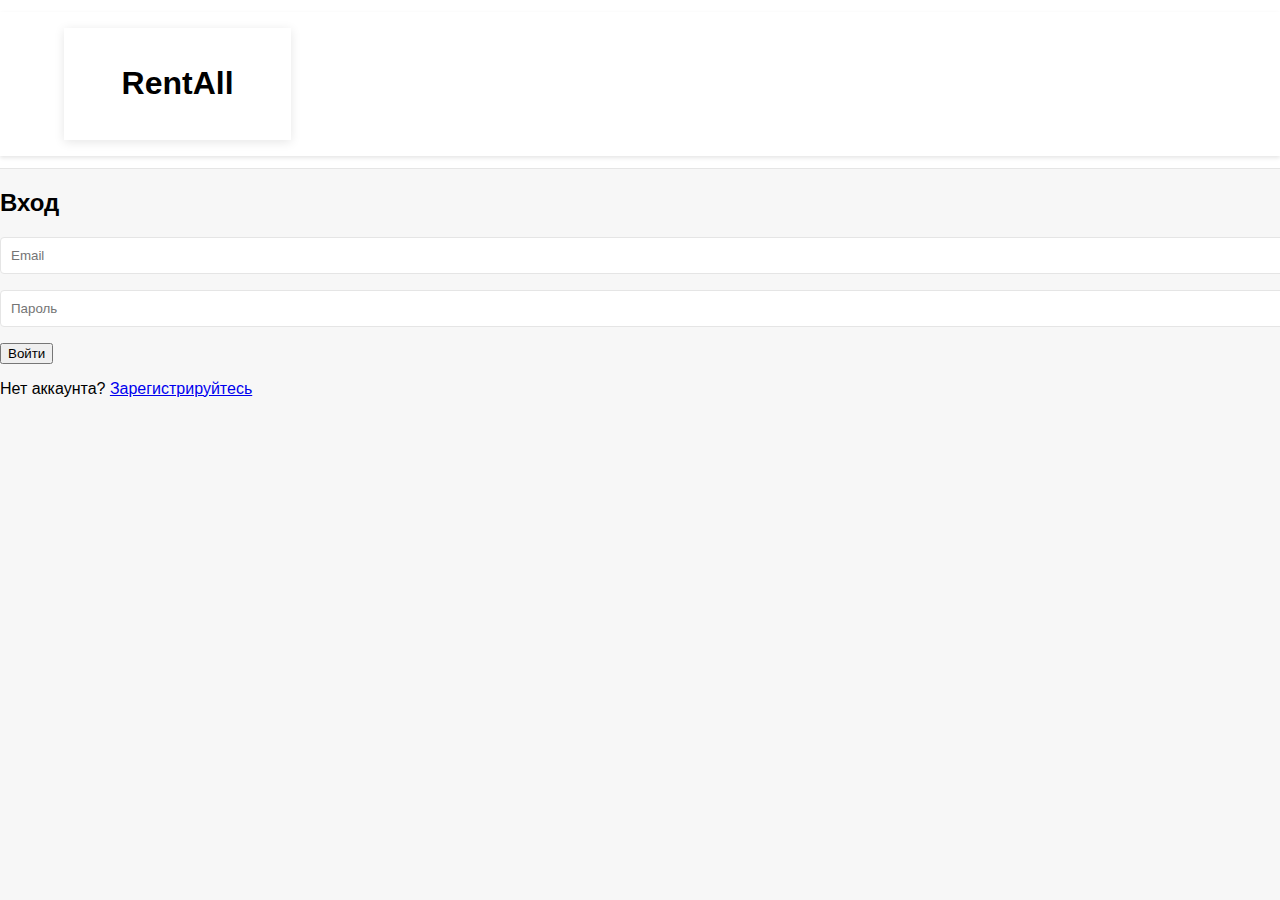
<file: login.html>
<!DOCTYPE html>
<html lang="ru">
<head>
    <meta charset="UTF-8">
    <meta name="viewport" content="width=device-width, initial-scale=1.0">
    <title>RentAll - Вход</title>
    <link rel="stylesheet" href="style.css">
</head>
<body>
    <header>
        <nav>
            <div class="nav-container">
                <h1>RentAll</h1>
                <ul class="nav-links" id="navLinks"></ul>
            </div>
        </nav>
    </header>

    <main>
        <div class="auth-container">
            <form id="loginForm" class="auth-form">
                <h2>Вход</h2>
                <input type="email" id="loginEmail" placeholder="Email" required>
                <input type="password" id="loginPassword" placeholder="Пароль" required>
                <div id="loginError" class="error-message"></div>
                <button type="submit">Войти</button>
                <p>Нет аккаунта? <a href="register.html">Зарегистрируйтесь</a></p>
            </form>
        </div>
    </main>

    <script type="module">
        import { handleLogin } from './auth.js';
        
        document.getElementById('loginForm').addEventListener('submit', async (e) => {
            e.preventDefault();
            const email = document.getElementById('loginEmail').value;
            const password = document.getElementById('loginPassword').value;
            await handleLogin(email, password);
        });
    </script>
</body>
</html>
</file>
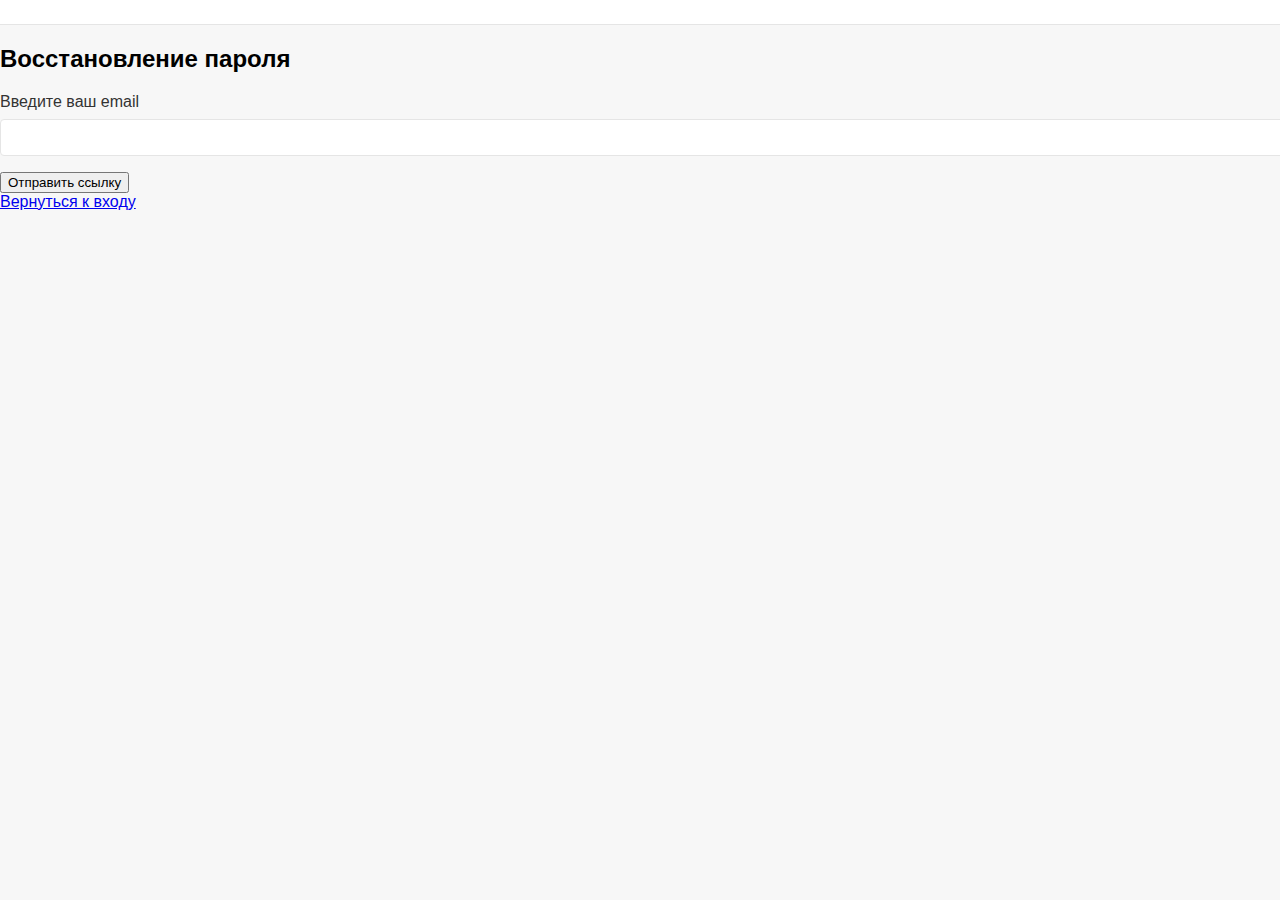
<file: password-reset.html>
<!DOCTYPE html>
<html lang="ru">
<head>
    <meta charset="UTF-8">
    <meta name="viewport" content="width=device-width, initial-scale=1.0">
    <title>RentAll - Восстановление пароля</title>
    <link rel="stylesheet" href="style.css">
</head>
<body>
    <header>
        <!-- Навигация как в других файлах -->
    </header>

    <main>
        <div class="auth-container">
            <form id="passwordResetForm" class="auth-form">
                <h2 class="form-title">Восстановление пароля</h2>
                <div class="form-group">
                    <label>Введите ваш email</label>
                    <input type="email" id="resetEmail" required>
                </div>
                <div class="error-message" id="resetError"></div>
                <button type="submit">Отправить ссылку</button>
                <div class="toggle-form">
                    <a href="login.html">Вернуться к входу</a>
                </div>
            </form>
        </div>
    </main>

    <script type="module" src="auth.js"></script>
</body>
</html>
</file>
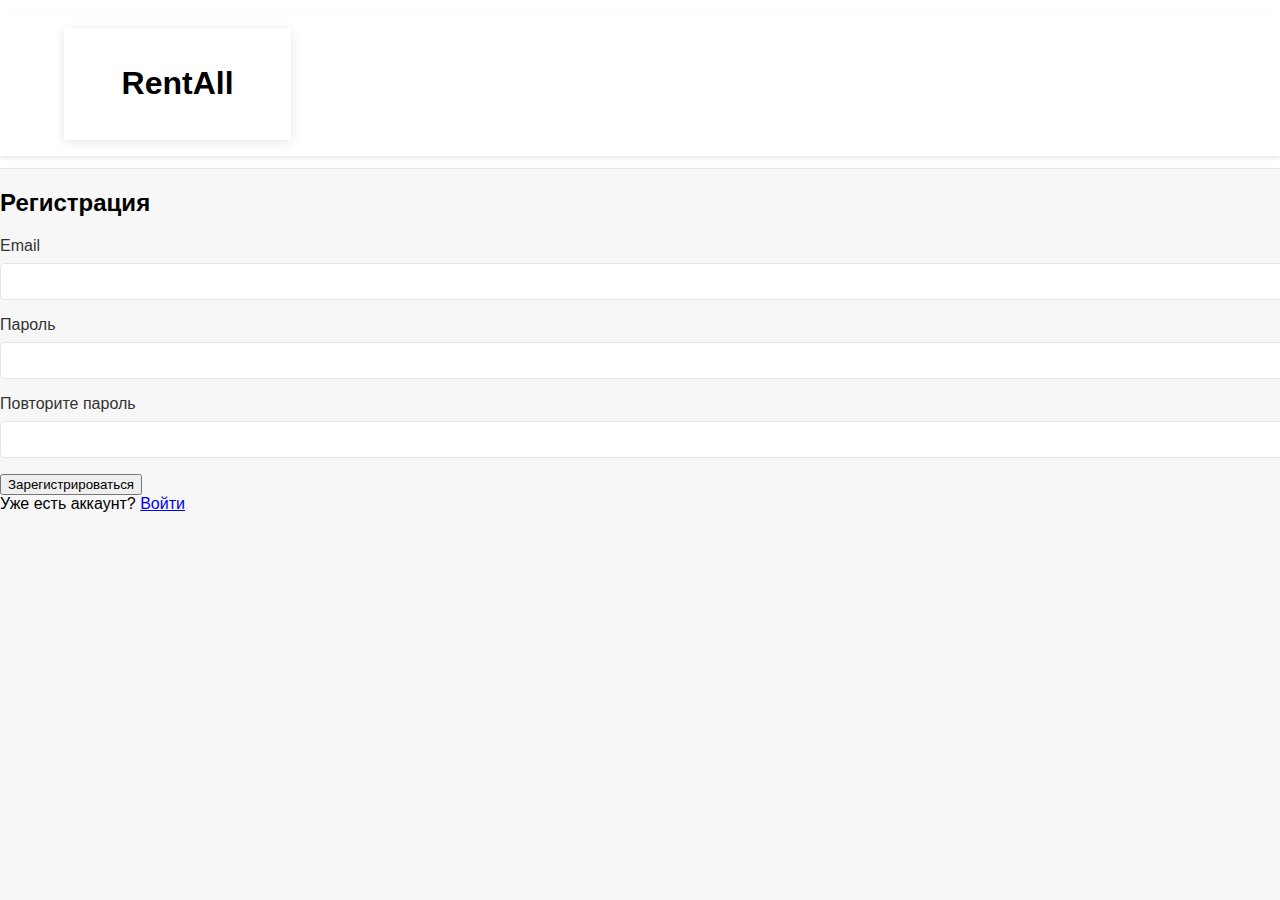
<file: register.html>
<!DOCTYPE html>
<html lang="ru">
<head>
    <meta charset="UTF-8">
    <meta name="viewport" content="width=device-width, initial-scale=1.0">
    <title>RentAll - Регистрация</title>
    <link rel="stylesheet" href="style.css">
</head>
<body>
    <header>
        <nav>
            <div class="nav-container">
                <h1>RentAll</h1>
                <div class="hamburger" id="hamburger">
                    <div class="bar"></div>
                    <div class="bar"></div>
                    <div class="bar"></div>
                </div>
                <ul class="nav-links" id="navLinks"></ul>
            </div>
        </nav>
    </header>

    <main>
        <div class="auth-container">
            <form id="registerForm" class="auth-form">
                <h2 class="form-title">Регистрация</h2>
                <div class="form-group">
                    <label>Email</label>
                    <input type="email" id="registerEmail" required>
                </div>
                <div class="form-group">
                    <label>Пароль</label>
                    <input type="password" id="registerPassword" required>
                </div>
                <div class="form-group">
                    <label>Повторите пароль</label>
                    <input type="password" id="registerPasswordConfirm" required>
                </div>
                <div class="error-message" id="registerError"></div>
                <button type="submit">Зарегистрироваться</button>
                <div class="toggle-form">
                    Уже есть аккаунт? <a href="login.html">Войти</a>
                </div>
            </form>
        </div>
    </main>

    <script type="module" src="auth.js"></script>
</body>
</html>
</file>
<file: style.css>
@media (max-width: 768px) {
  .item-card {
    flex-direction: column;
    padding: 12px;
  }
  
  .item-image {
    width: 100%;
    height: 200px;
  }
  
  .nav-links {
    display: none;
  }
  
  .add-button {
    right: 15px;
    bottom: 15px;
    padding: 12px 20px;
  }
}
/* Фильтры как на Авито */
.filters {
  background: white;
  padding: 16px;
  margin-bottom: 20px;
  border: 1px solid var(--border);
  border-radius: 4px;
}

.filter-group {
  margin-right: 24px;
  display: inline-block;
}

/* Хлебные крошки */
.breadcrumbs {
  color: var(--text-secondary);
  margin-bottom: 16px;
  font-size: 14px;
}

/* Добавить в style.css */
.loader {
  width: 50px;
  height: 50px;
  border: 5px solid #f3f3f3;
  border-top: 5px solid #3498db;
  border-radius: 50%;
  animation: spin 1s linear infinite;
  margin: 20px auto;
}
/* Дополнительные стили */

.user-item {
    background: white;
    padding: 1rem;
    border-radius: 8px;
    box-shadow: 0 2px 4px rgba(0,0,0,0.1);
}

.btn-danger {
    background: #dc3545;
    color: white;
    margin-top: 1rem;
}

.btn-danger:hover {
    background: #bb2d3b;
}
@keyframes spin {
  0% { transform: rotate(0deg); }
  100% { transform: rotate(360deg); }
}

.user-avatar img {
  width: 40px;
  height: 40px;
  border-radius: 50%;
}

/* Стили для навигации */
.nav-container {
    display: flex;
    justify-content: space-between;
    align-items: center;
    padding: 1rem 5%;
    background: white;
    box-shadow: 0 2px 10px rgba(0,0,0,0.1);
}

.hamburger {
    display: none;
    cursor: pointer;
}

.hamburger .bar {
    width: 25px;
    height: 3px;
    background: #333;
    margin: 5px 0;
    transition: 0.3s;
}

.nav-links {
    display: flex;
    gap: 2rem;
    list-style: none;
    margin: 0;
    padding: 0;
}

/* Мобильная версия */
@media (max-width: 768px) {
    .hamburger {
        display: block;
    }

    .nav-links {
        position: fixed;
        top: 70px;
        right: -100%;
        flex-direction: column;
        background: white;
        width: 100%;
        text-align: center;
        transition: 0.3s;
        padding: 2rem 0;
        box-shadow: 0 2px 10px rgba(0,0,0,0.1);
        z-index: 1000;
    }

    .nav-links.active {
        right: 0;
    }

    .nav-links li {
        padding: 1rem 0;
    }
}
@media (max-width: 768px) {
  .nav-links {
    flex-direction: column;
    position: fixed;
    top: 60px;
    right: -100%;
    transition: 0.3s;
  }
  
  .nav-links.active {
    right: 0;
  }
}
/* Статус объявления */
.item-status {
  background: #FFEECC;
  color: #996600;
  padding: 4px 8px;
  border-radius: 4px;
  font-size: 12px;
  display: inline-block;
  margin-bottom: 8px;
}
/* Цветовая схема как на Авито */
:root {
  --primary-blue: #005BFF;
  --secondary-blue: #E5F0FF;
  --background: #F7F7F7;
  --text-primary: #333;
  --text-secondary: #666;
  --border: #E5E5E5;
  --button-hover: #004ECC;
}

body {
  font-family: 'Roboto', Arial, sans-serif;
  background: var(--background);
}
body {
    margin: 0;
    font-family: -apple-system, BlinkMacSystemFont, 'Segoe UI', Roboto, sans-serif;
}

nav {
    display: flex;
    justify-content: space-between;
    padding: 1rem 5%;
    background: #fff;
    box-shadow: 0 2px 4px rgba(0,0,0,0.1);
}

.nav-links {
    display: flex;
    gap: 2rem;
    list-style: none;
    margin: 0;
    padding: 0;
}
/* Шапка как на Авито */
header {
  background: white;
  border-bottom: 1px solid var(--border);
  padding: 12px 0;
}

nav {
  max-width: 1200px;
  margin: 0 auto;
  display: flex;
  align-items: center;
  gap: 30px;
}

.nav-links {
  display: flex;
  gap: 20px;
  margin-left: auto;
}

.nav-links a {
  color: var(--text-primary);
  text-decoration: none;
  font-weight: 500;
  padding: 8px 12px;
  border-radius: 4px;
}

.nav-links a:hover {
  background: var(--secondary-blue);
  color: var(--primary-blue);
}

/* Сетка товаров как на Авито */
.items-grid {
  max-width: 1200px;
  margin: 20px auto;
  padding: 0 15px;
}

.item-card {
  background: white;
  border: 1px solid var(--border);
  border-radius: 4px;
  margin-bottom: 16px;
  display: flex;
  padding: 16px;
  gap: 16px;
}

.item-image {
  width: 240px;
  height: 180px;
  object-fit: cover;
  border-radius: 4px;
}

.item-info {
  flex-grow: 1;
}

.price {
  color: var(--primary-blue);
  font-size: 24px;
  font-weight: 700;
  margin: 8px 0;
}

.item-card h3 {
  font-size: 18px;
  margin-bottom: 8px;
  color: var(--text-primary);
}

.item-card p {
  color: var(--text-secondary);
  font-size: 14px;
  line-height: 1.4;
}

/* Модальное окно */
.modal {
  display: none;
  position: fixed;
  z-index: 1000;
  left: 0;
  top: 0;
  width: 100%;
  height: 100%;
  background: rgba(0,0,0,0.5);
}

.modal-content {
  background: white;
  margin: 5% auto;
  padding: 20px;
  width: 90%;
  max-width: 600px;
  border-radius: 8px;
}

.close {
  float: right;
  font-size: 28px;
  cursor: pointer;
}

/* Переключатель */
.switch {
  position: relative;
  display: inline-block;
  width: 60px;
  height: 34px;
}

.switch input {
  opacity: 0;
  width: 0;
  height: 0;
}

.slider {
  position: absolute;
  cursor: pointer;
  top: 0;
  left: 0;
  right: 0;
  bottom: 0;
  background: #ccc;
  transition: .4s;
  border-radius: 34px;
}

.slider:before {
  position: absolute;
  content: "";
  height: 26px;
  width: 26px;
  left: 4px;
  bottom: 4px;
  background: white;
  transition: .4s;
  border-radius: 50%;
}

input:checked + .slider {
  background: #2196F3;
}

input:checked + .slider:before {
  transform: translateX(26px);
}

/* Фильтры */
.filters {
  margin: 20px 0;
  display: flex;
  gap: 10px;
  flex-wrap: wrap;
}

.filter-group {
  flex: 1;
  min-width: 200px;
}
/* Кнопка "Арендовать" как на Авито */
.btn-primary {
  background: var(--primary-blue);
  color: white;
  padding: 10px 24px;
  border: none;
  border-radius: 4px;
  font-weight: 500;
  cursor: pointer;
  transition: background 0.2s;
}

.btn-primary:hover {
  background: var(--button-hover);
}

/* Форма добавления объявления */
.modal {
  background: white;
  border-radius: 4px;
  box-shadow: 0 4px 20px rgba(0,0,0,0.15);
  padding: 24px;
}

.form-group label {
  display: block;
  margin-bottom: 8px;
  font-weight: 500;
  color: var(--text-primary);
}

input, textarea {
  border: 1px solid var(--border);
  padding: 10px;
  border-radius: 4px;
  width: 100%;
  margin-bottom: 16px;
}
/* Дополнительные стили */
.dashboard-container {
    max-width: 1200px;
    margin: 2rem auto;
    padding: 0 1rem;
}

.user-items {
    display: grid;
    grid-template-columns: repeat(auto-fill, minmax(300px, 1fr));
    gap: 1.5rem;
    margin-top: 2rem;
}

.user-item {
    background: white;
    padding: 1rem;
    border-radius: 8px;
    box-shadow: 0 2px 4px rgba(0,0,0,0.1);
}

.btn-danger {
    background: #dc3545;
    color: white;
    margin-top: 1rem;
}

.btn-danger:hover {
    background: #bb2d3b;
}
/* Кнопка добавления объявления */
.add-button {
  background: var(--primary-blue);
  color: white;
  padding: 14px 28px;
  border-radius: 4px;
  position: fixed;
  bottom: 30px;
  right: 30px;
  box-shadow: 0 4px 12px rgba(0,91,255,0.2);
}
</file>
